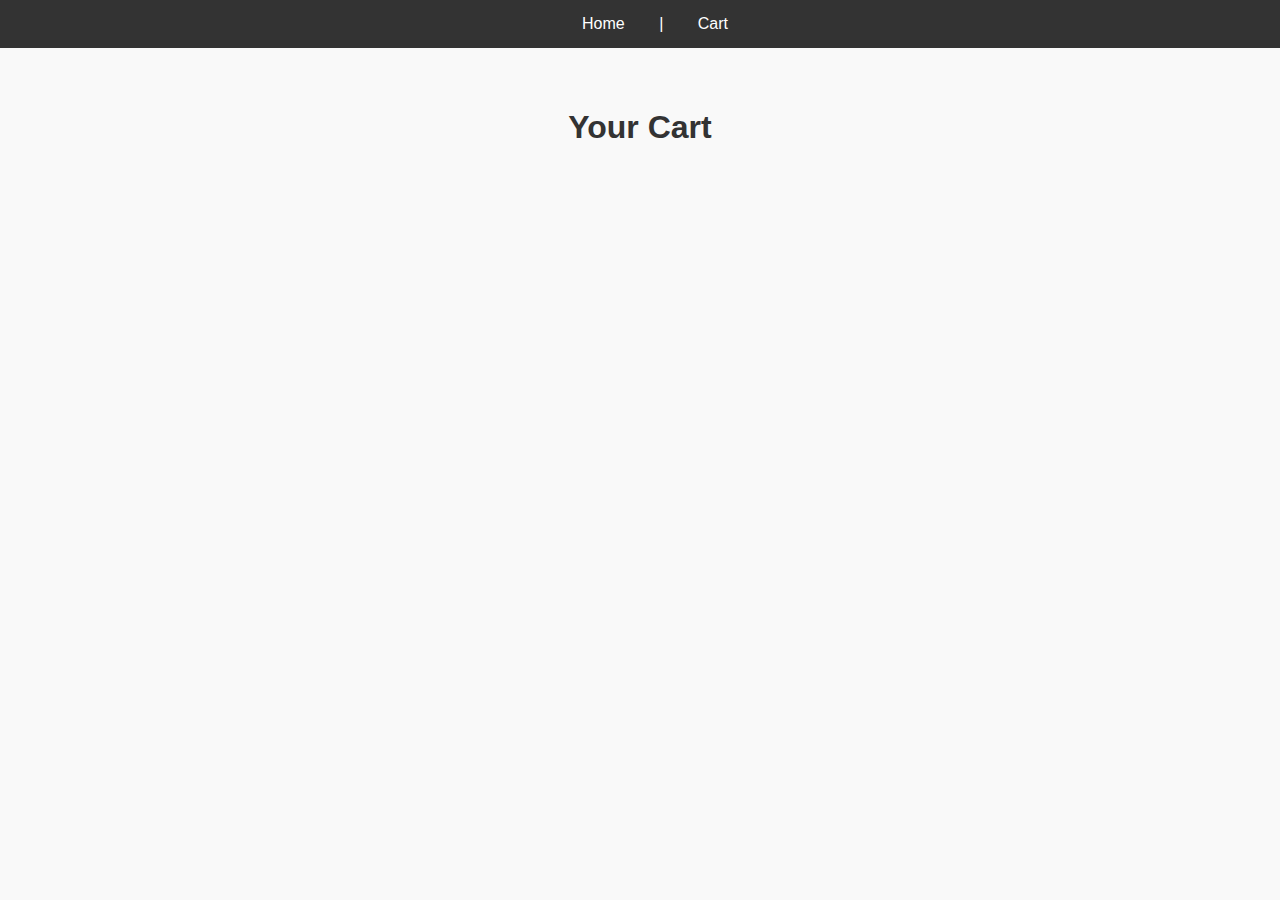
<file: Q10/cart.html>
<!DOCTYPE html>
<html lang="en">
<head>
    <meta charset="UTF-8">
    <meta name="viewport" content="width=device-width, initial-scale=1.0">
    <title>Cart - User Store</title>
    <link rel="stylesheet" href="styles.css">
</head>
<body>
    <nav>
        <a href="index.html">Home</a> | 
        <a href="cart.html">Cart</a>
    </nav>
    <div class="main">
        <h1>Your Cart</h1>
        <div id="cartGrid" class="cart-grid">
            <!-- Cart items will be populated here -->
        </div>
    </div>
    <script src="cart.js"></script>
</body>
</html>
</file>
<file: Q10/styles.css>
/* Global Styles */
body {
    font-family: 'Segoe UI', Tahoma, Geneva, Verdana, sans-serif;
    margin: 0;
    padding: 0;
    background-color: #f9f9f9;
    color: #333;
}

nav {
    background-color: #333;
    color: white;
    padding: 15px;
    text-align: center;
    position: sticky;
    top: 0;
    width: 100%;
    z-index: 10;
}

nav a {
    color: white;
    text-decoration: none;
    font-size: 16px;
    margin: 0 20px;
    padding: 10px;
    transition: background-color 0.3s ease;
}

nav a:hover {
    background-color: #555;
    border-radius: 5px;
}

.main {
    text-align: center;
    padding: 40px 20px;
}

/* User Cards Styles */
.product-grid, .cart-grid {
    display: flex;
    flex-wrap: wrap;
    gap: 20px;
    justify-content: center;
    margin-top: 20px;
}

.card {
    width: 270px;
    padding: 20px;
    background-color: #fff;
    border-radius: 12px;
    box-shadow: 0 4px 20px rgba(0, 0, 0, 0.1);
    text-align: center;
    transition: transform 0.3s ease, box-shadow 0.3s ease;
}

.card:hover {
    transform: scale(1.05);
    box-shadow: 0 10px 30px rgba(0, 0, 0, 0.2);
}

.card img {
    width: 100px;
    height: 100px;
    border-radius: 50%;
    margin-bottom: 15px;
    transition: transform 0.3s ease;
}

.card:hover img {
    transform: scale(1.1);
}

.card h3 {
    font-size: 18px;
    margin-bottom: 10px;
    color: #333;
}

.card p {
    font-size: 14px;
    margin-bottom: 15px;
    color: #555;
}

.card button {
    padding: 12px 20px;
    background-color: #28a745;
    border: none;
    color: white;
    border-radius: 5px;
    cursor: pointer;
    font-size: 16px;
    transition: background-color 0.3s ease, transform 0.3s ease;
}

.card button:hover {
    background-color: #218838;
    transform: translateY(-3px);
}

.card button:active {
    transform: translateY(1px);
}

/* Cart Styles */
.cart-grid .card {
    background-color: #f8f9fa;
    box-shadow: 0 4px 20px rgba(0, 0, 0, 0.1);
    transition: transform 0.3s ease, box-shadow 0.3s ease;
}

.cart-grid .card:hover {
    transform: scale(1.05);
    box-shadow: 0 10px 30px rgba(0, 0, 0, 0.15);
}

button.delete {
    background-color: #dc3545;
    padding: 10px 20px;
    font-size: 16px;
    color: white;
    border-radius: 5px;
    cursor: pointer;
    transition: background-color 0.3s ease, transform 0.3s ease;
    margin-top: 10px;
}

button.delete:hover {
    background-color: #c82333;
    transform: translateY(-3px);
}

button.delete:active {
    transform: translateY(1px);
}

/* Responsive Design */
@media (max-width: 1024px) {
    .product-grid, .cart-grid {
        gap: 15px;
    }

    .card {
        width: 250px;
    }

    button.delete, .card button {
        font-size: 14px;
        padding: 8px 15px;
    }
}

@media (max-width: 768px) {
    .product-grid, .cart-grid {
        gap: 10px;
    }

    .card {
        width: 220px;
    }

    nav a {
        font-size: 14px;
    }
}

@media (max-width: 480px) {
    .card {
        width: 100%;
    }

    .product-grid, .cart-grid {
        gap: 10px;
    }

    button.delete, .card button {
        font-size: 14px;
        padding: 8px 15px;
    }
}
</file>
